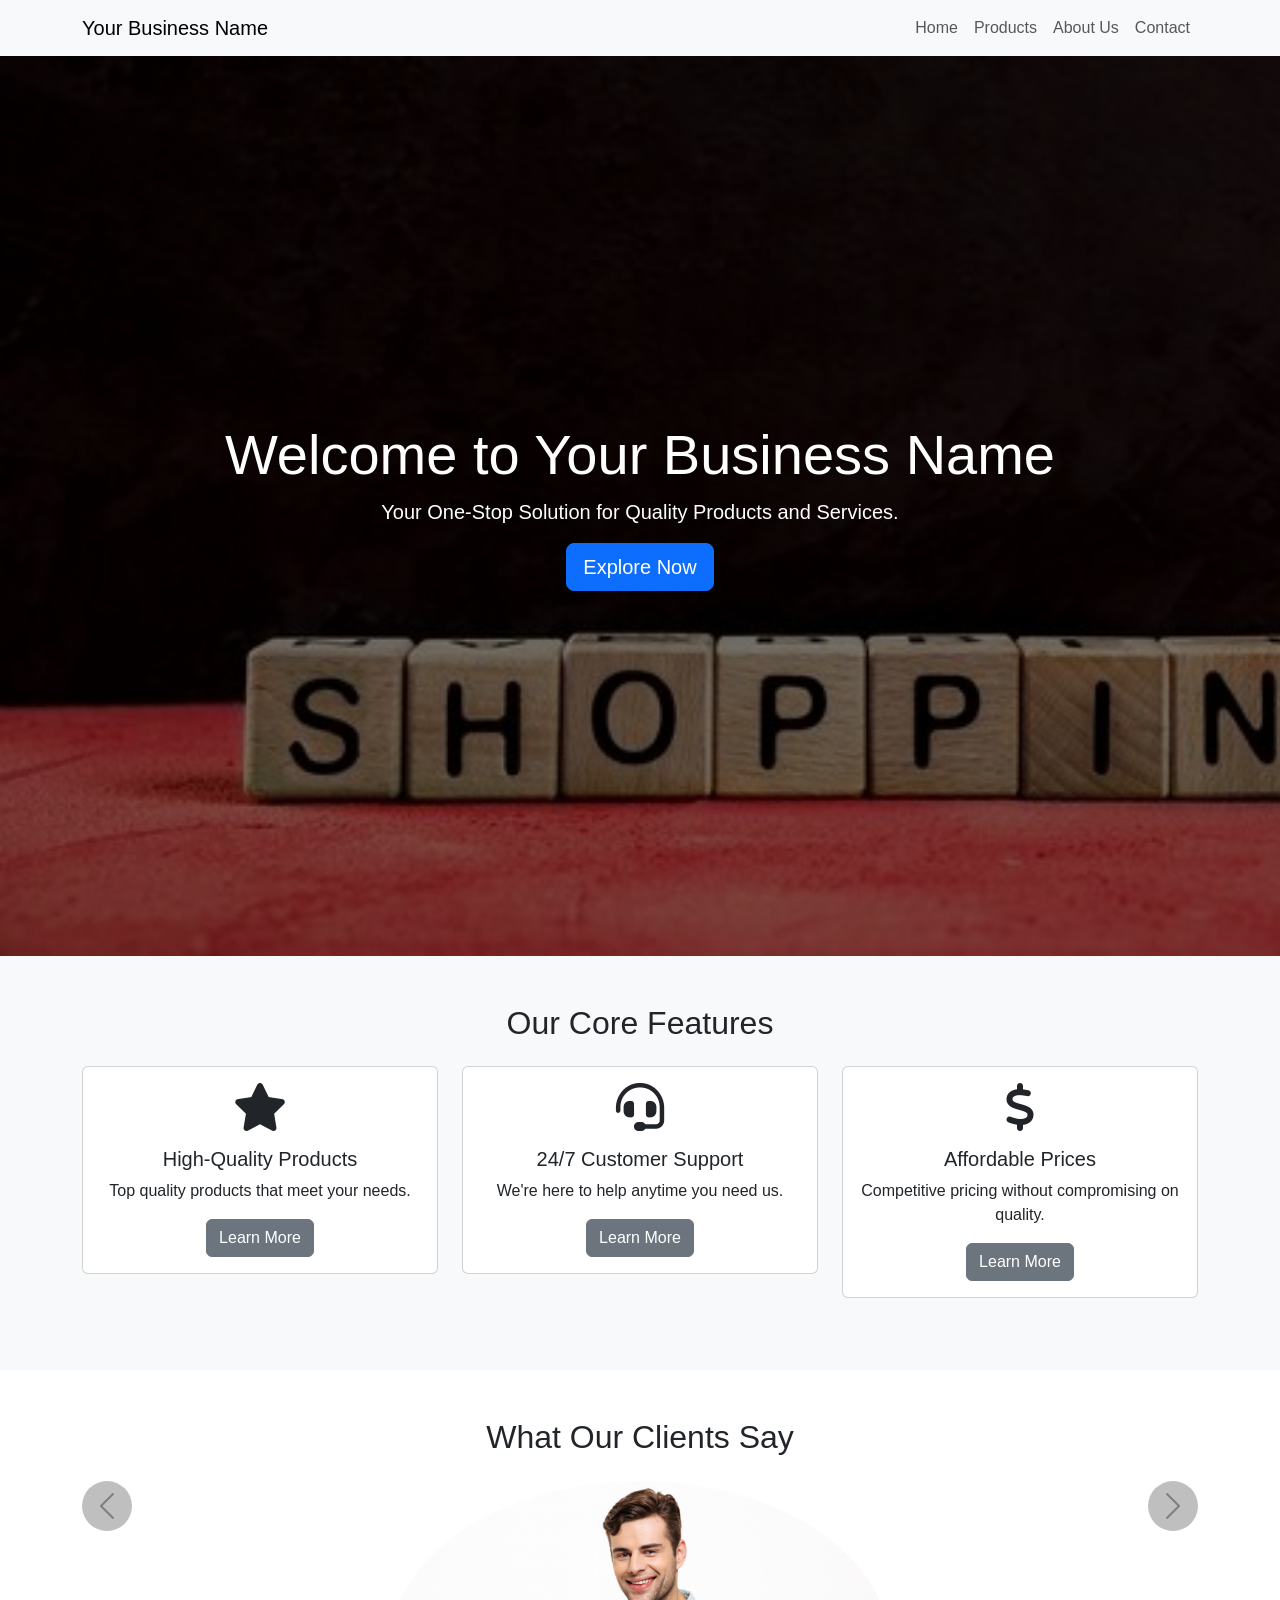
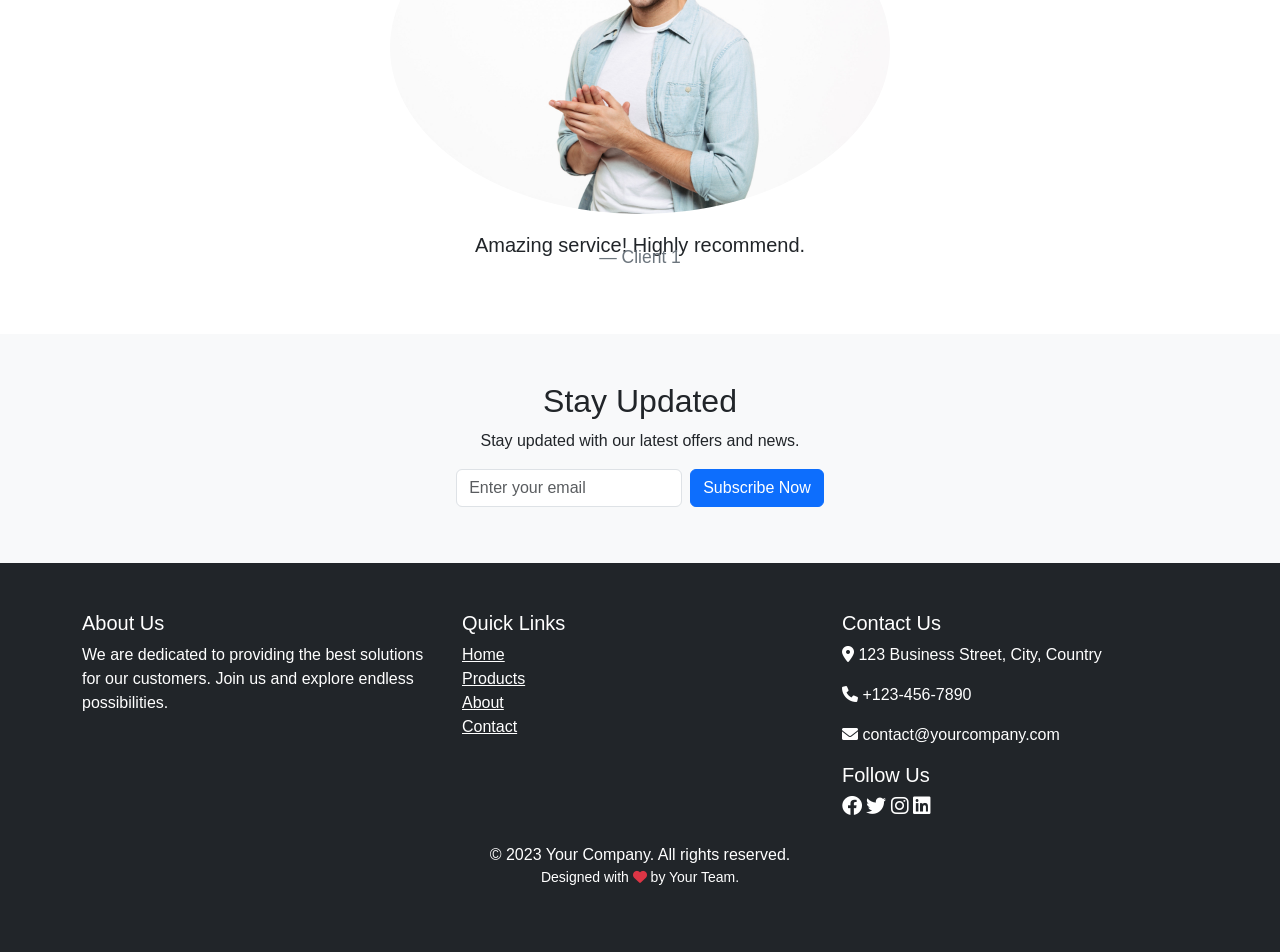
<file: index.html>
<!DOCTYPE html>
<html lang="en">

<head>
    <meta charset="UTF-8">
    <meta name="viewport" content="width=device-width, initial-scale=1.0">
    <title>Homepage</title>
    <link href="https://cdn.jsdelivr.net/npm/bootstrap@5.3.0-alpha1/dist/css/bootstrap.min.css" rel="stylesheet">
    <link href="https://cdnjs.cloudflare.com/ajax/libs/font-awesome/6.0.0-beta3/css/all.min.css" rel="stylesheet">
    <link rel="stylesheet" href="index.css">
</head>

<body>
    <nav class="navbar navbar-expand-lg navbar-light bg-light sticky-top">
        <div class="container">
            <a class="navbar-brand" href="#">Your Business Name</a>
            <button class="navbar-toggler" type="button" data-bs-toggle="collapse" data-bs-target="#navbarNav"
                aria-controls="navbarNav" aria-expanded="false" aria-label="Toggle navigation">
                <span class="navbar-toggler-icon"></span>
            </button>
            <div class="collapse navbar-collapse" id="navbarNav">
                <ul class="navbar-nav ms-auto">
                    <li class="nav-item">
                        <a class="nav-link" href="index.html">Home</a>
                    </li>
                    <li class="nav-item">
                        <a class="nav-link" href="products.html">Products</a>
                    </li>
                    <li class="nav-item">
                        <a class="nav-link" href="about.html">About Us</a>
                    </li>
                    <li class="nav-item">
                        <a class="nav-link" href="contact.html">Contact</a>
                    </li>
                </ul>
            </div>
        </div>
    </nav>

    <!-- Hero Section -->
    <header class="hero" id="home">
        <div class="hero-overlay">
            <div class="container text-center">
                <h1 class="display-4">Welcome to Your Business Name</h1>
                <p class="lead">Your One-Stop Solution for Quality Products and Services.</p>
                <a href="products.html" class="btn btn-primary btn-lg">Explore Now</a>
            </div>
        </div>
    </header>

    <!-- Features Section -->
    <section class="features py-5 bg-light" id="products">
        <div class="container text-center">
            <h2 class="mb-4">Our Core Features</h2>
            <div class="row">
                <div class="col-md-4">
                    <div class="card mb-4">
                        <div class="card-body">
                            <i class="fas fa-star fa-3x mb-3"></i>
                            <h5 class="card-title">High-Quality Products</h5>
                            <p class="card-text">Top quality products that meet your needs.</p>
                            <a href="products.html" class="btn btn-secondary">Learn More</a>
                        </div>
                    </div>
                </div>
                <div class="col-md-4">
                    <div class="card mb-4">
                        <div class="card-body">
                            <i class="fas fa-headset fa-3x mb-3"></i>
                            <h5 class="card-title">24/7 Customer Support</h5>
                            <p class="card-text">We're here to help anytime you need us.</p>
                            <a href="contact.html" class="btn btn-secondary">Learn More</a>
                        </div>
                    </div>
                </div>
                <div class="col-md-4">
                    <div class="card mb-4">
                        <div class="card-body">
                            <i class="fas fa-dollar-sign fa-3x mb-3"></i>
                            <h5 class="card-title">Affordable Prices</h5>
                            <p class="card-text">Competitive pricing without compromising on quality.</p>
                            <a href="products.html" class="btn btn-secondary">Learn More</a>
                        </div>
                    </div>
                </div>
            </div>
        </div>
    </section>

    <section class="testimonials py-5" id="about">
        <div class="container">
            <h2 class="text-center mb-4">What Our Clients Say</h2>
            <div id="testimonialsCarousel" class="carousel slide" data-bs-ride="carousel">
                <div class="carousel-inner">
                    <div class="carousel-item active text-center">
                        <img src="pic1.jpg" class="rounded-circle mb-3" alt="Client 1" width="500">
                        <blockquote class="blockquote">
                            <p class="mb-0">Amazing service! Highly recommend.</p>
                            <footer class="blockquote-footer">Client 1</footer>
                        </blockquote>
                    </div>
                    <div class="carousel-item text-center">
                        <img src="pic2.jpg" class="rounded-circle mb-3" alt="Client 2" width="500">
                        <blockquote class="blockquote">
                            <p class="mb-0">Quality products at great prices!</p>
                            <footer class="blockquote-footer">Client 2</footer>
                        </blockquote>
                    </div>
                    <div class="carousel-item text-center">
                        <img src="pic3.jpg" class="rounded-circle mb-3" alt="Client 3" width="500">
                        <blockquote class="blockquote">
                            <p class="mb-0">Fantastic customer support!</p>
                            <footer class="blockquote-footer">Client 3</footer>
                        </blockquote>
                    </div>
                </div>
                <!-- Carousel controls -->
                <button class="carousel-control-prev" type="button" data-bs-target="#testimonialsCarousel" data-bs-slide="prev">
                    <span class="carousel-control-prev-icon" aria-hidden="true"></span>
                    <span class="visually-hidden">Previous</span>
                </button>
                <button class="carousel-control-next" type="button" data-bs-target="#testimonialsCarousel" data-bs-slide="next">
                    <span class="carousel-control-next-icon" aria-hidden="true"></span>
                    <span class="visually-hidden">Next</span>
                </button>
            </div>
        </div>
    </section>
    
    <!-- Bootstrap Bundle JS (includes Popper) -->
    <script src="https://cdn.jsdelivr.net/npm/bootstrap@5.3.0-alpha1/dist/js/bootstrap.bundle.min.js"></script>
    
    <!-- Newsletter Section -->
    <section class="newsletter py-5 bg-light">
        <div class="container text-center">
            <h2>Stay Updated</h2>
            <p>Stay updated with our latest offers and news.</p>
            <form class="row justify-content-center g-2">
                <div class="col-auto">
                    <input type="email" class="form-control mb-2" placeholder="Enter your email">
                </div>
                <div class="col-auto">
                    <button type="submit" class="btn btn-primary mb-2">Subscribe Now</button>
                </div>
            </form>
        </div>
    </section>

    <!-- Footer -->
    <footer class="bg-dark text-white py-5">
        <div class="container">
            <div class="row">
                <div class="col-md-4">
                    <h5>About Us</h5>
                    <p>We are dedicated to providing the best solutions for our customers. Join us and explore endless possibilities.</p>
                </div>
                <div class="col-md-4">
                    <h5>Quick Links</h5>
                    <ul class="list-unstyled">
                        <li><a href="index.html" class="text-white">Home</a></li>
                        <li><a href="products.html" class="text-white">Products</a></li>
                        <li><a href="about.html" class="text-white">About</a></li>
                        <li><a href="contact.html" class="text-white">Contact</a></li>
                    </ul>
                </div>
                <div class="col-md-4">
                    <h5>Contact Us</h5>
                    <p><i class="fas fa-map-marker-alt"></i> 123 Business Street, City, Country</p>
                    <p><i class="fas fa-phone"></i> +123-456-7890</p>
                    <p><i class="fas fa-envelope"></i> contact@yourcompany.com</p>
                    <h5>Follow Us</h5>
                    <div>
                        <a href="#" class="text-white mr-3"><i class="fab fa-facebook fa-lg"></i></a>
                        <a href="#" class="text-white mr-3"><i class="fab fa-twitter fa-lg"></i></a>
                        <a href="#" class="text-white mr-3"><i class="fab fa-instagram fa-lg"></i></a>
                        <a href="#" class="text-white"><i class="fab fa-linkedin fa-lg"></i></a>
                    </div>
                </div>
            </div>
            
            <div class="row mt-4">
                <div class="col-12 text-center">
                    <p class="mb-0">&copy; 2023 Your Company. All rights reserved.</p>
                    <p class="small">Designed with <i class="fas fa-heart text-danger"></i> by Your Team.</p>
                </div>
            </div>
        </div>
    </footer>
</body>    
        </html>
</file>
<file: index.css>
body {
    margin: 0;
    font-family: 'Arial', sans-serif;
}

.hero {
    background-image: url('background.jpg'); /* Replace with your image */
    height: 100vh;
    background-size: cover ;
    position: relative;
    background-repeat: no-repeat;
}

.hero-overlay {
    background: rgba(0, 0, 0, 0.5);
    height: 100%;
    display: flex;
    align-items: center;
    justify-content: center;
    color: white;
    text-align: center;
}

.navbar-nav .nav-link:hover {
    color: #007bff;
    transition: color 0.3s;
}

.btn-primary,
.btn-secondary {
    transition: background-color 0.3s;
}

.btn-primary:hover,
.btn-secondary:hover {
    background-color: #0056b3;
}

.card {
    transition: transform 0.1s;
}

.card:hover {
    transform: scale(1.05);
}

footer a {
    transition: color 0.3s;
}

footer a:hover {
    color: #007bff;
}
.carousel-control-prev, .carousel-control-next {
    width: 50px;
    height: 50px;
    background-color: rgba(0, 0, 0, 0.5); /* Semi-transparent black */
    border-radius: 50%;
    display: flex;
    justify-content: center;
    align-items: center;
}

.carousel-control-prev-icon, .carousel-control-next-icon {
    filter: invert(1); /* Makes icons white for dark backgrounds */
}
</file>
